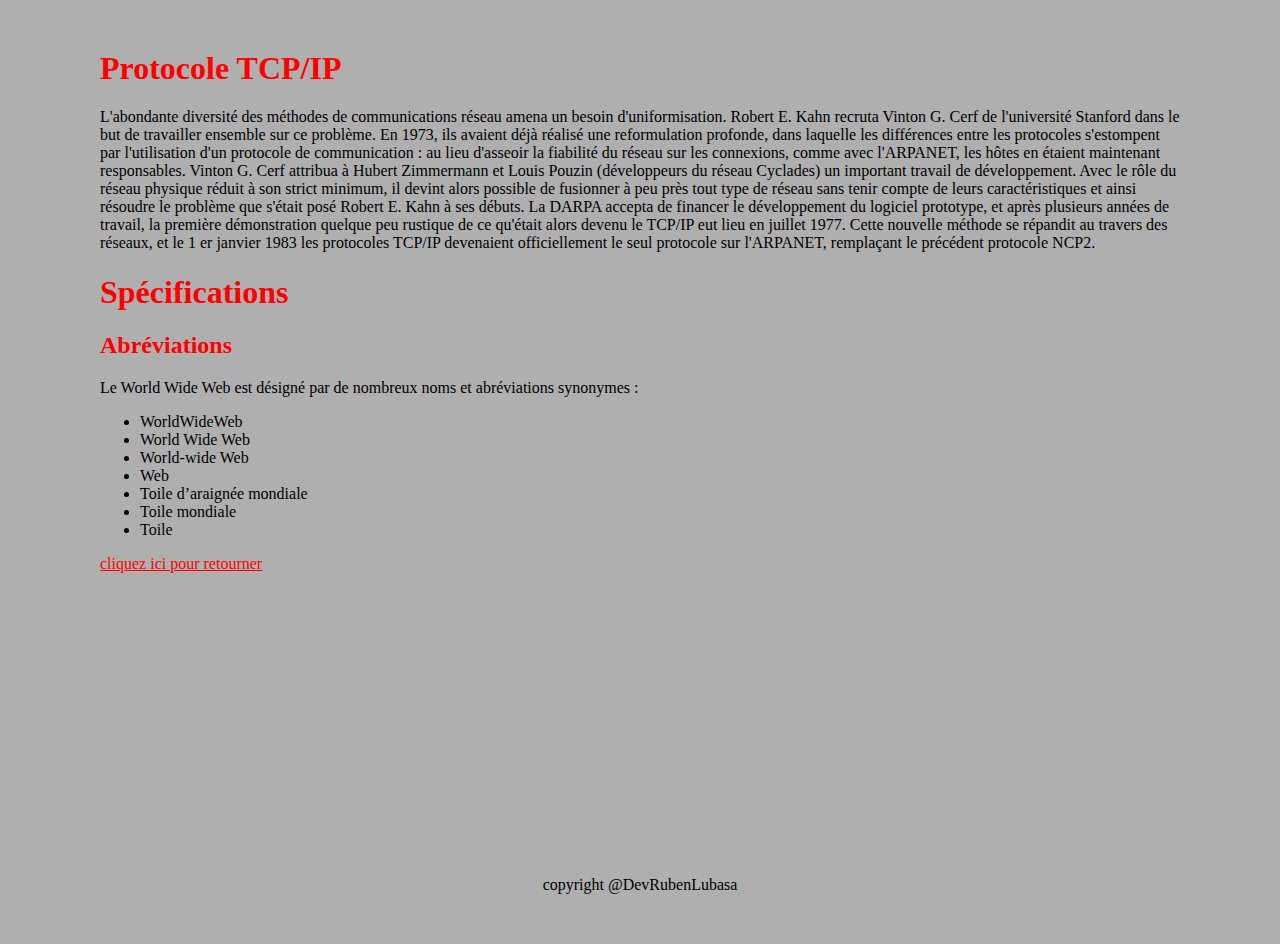
<file: index2.html>
<!DOCTYPE html>
<html lang="en">

<head>
  <meta charset="UTF-8">
  <meta name="viewport" content="width=device-width, initial-scale=1.0">
  <title>Document</title>
  <link href="style2.css" rel="stylesheet">
</head>

<body>
  <div class="coprs">
  <h1>Protocole TCP/IP</h1>
  <p>L'abondante diversité des méthodes de communications réseau amena un besoin d'uniformisation. Robert E. Kahn
    recruta Vinton G. Cerf de l'université Stanford dans le but de travailler ensemble sur ce problème. En 1973, ils
    avaient déjà réalisé une reformulation profonde, dans laquelle les différences entre les protocoles s'estompent par
    l'utilisation d'un protocole de communication : au lieu d'asseoir la fiabilité du réseau sur les connexions, comme
    avec l'ARPANET, les hôtes en étaient maintenant responsables. Vinton G. Cerf attribua à Hubert Zimmermann et Louis
    Pouzin (développeurs du réseau Cyclades) un important travail de développement.

    Avec le rôle du réseau physique réduit à son strict minimum, il devint alors possible de fusionner à peu près tout
    type de réseau sans tenir compte de leurs caractéristiques et ainsi résoudre le problème que s'était posé Robert E.
    Kahn à ses débuts. La DARPA accepta de financer le développement du logiciel prototype, et après plusieurs années de
    travail, la première démonstration quelque peu rustique de ce qu'était alors devenu le TCP/IP eut lieu en juillet
    1977. Cette nouvelle méthode se répandit au travers des réseaux, et le 1 er janvier 1983 les protocoles TCP/IP
    devenaient officiellement le seul protocole sur l'ARPANET, remplaçant le précédent protocole NCP2.
  </p>
  <h1>Spécifications</h1>
  <h2>Abréviations</h2>
  <p>Le World Wide Web est désigné par de nombreux noms et abréviations synonymes :
  </p>
  <ul>
    <li>WorldWideWeb
    </li>
    <li>World Wide Web
    </li>
    <li>World-wide Web
    </li>
    <li>Web</li>
    <li>Toile d’araignée mondiale </li>
    <li>Toile mondiale </li>
    <li>Toile
    </li>
  </ul>
  <a href="INDEX.html">cliquez ici pour retourner</a>
</div>
<footer> 
  <p>copyright  @DevRubenLubasa</p>
</footer>
</body>
</html>
</file>
<file: style2.css>
h1 {
    color: red;
}
body {
    background-color: #afafaf;
    margin : 50px 100px 50px 100px
}
a{
    color: red;
}
h2{
    color: red;
}

div.coprs{
    height: 90vh;
}
footer{
    text-align: center;
    
    
}
</file>
